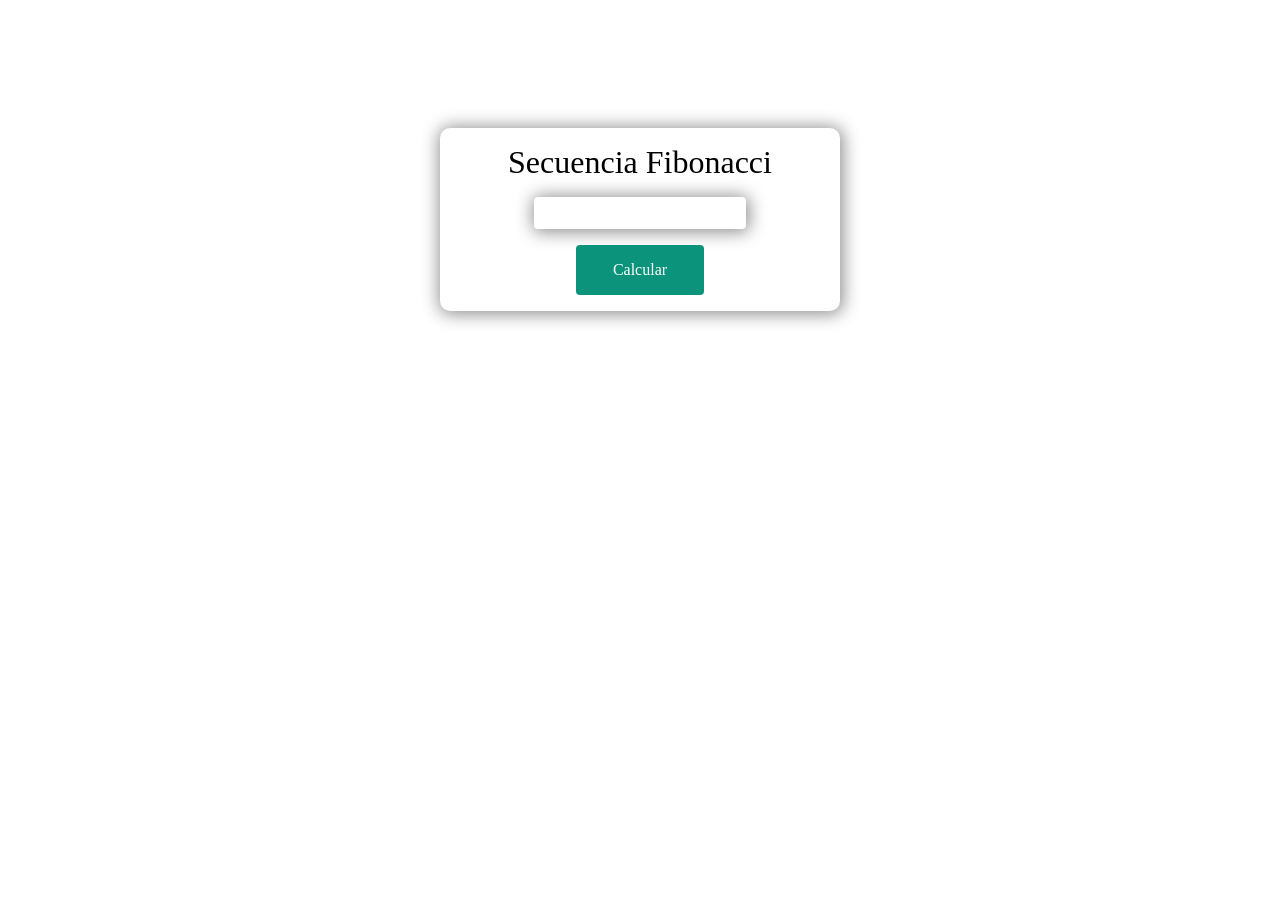
<file: Barahona-Carlos/Barahona_Carlos_Laboratorio#4/index.html>
<!DOCTYPE html>
<html lang="en">
<head>
    <meta charset="UTF-8">
    <meta http-equiv="X-UA-Compatible" content="IE=edge">
    <meta name="viewport" content="width=device-width, initial-scale=1.0">
    <link rel="stylesheet" href="index.css">
    <link rel="stylesheet" href="cssreset.css">
    <title>Serie Fibonacci Cambio test</title>
</head>
<body>
    <section id="form-container">
        <h3>Secuencia Fibonacci</h3>
    <form id="form">
     <input type="number" name="numero" id="num"></input>
     <button type="button" onclick="getInput()">Calcular</button>
    </form>
    </section>
    <section class="output" id="output-container"> 
     <!--<div class="card" onclick="getCard(this.id)" id="card1">1</div>
     <div class="card" onclick="getCard(this.id)"" id="card2">2</div>-->
    </section>
</body>
<script src="index.js"></script>
</html>
</file>
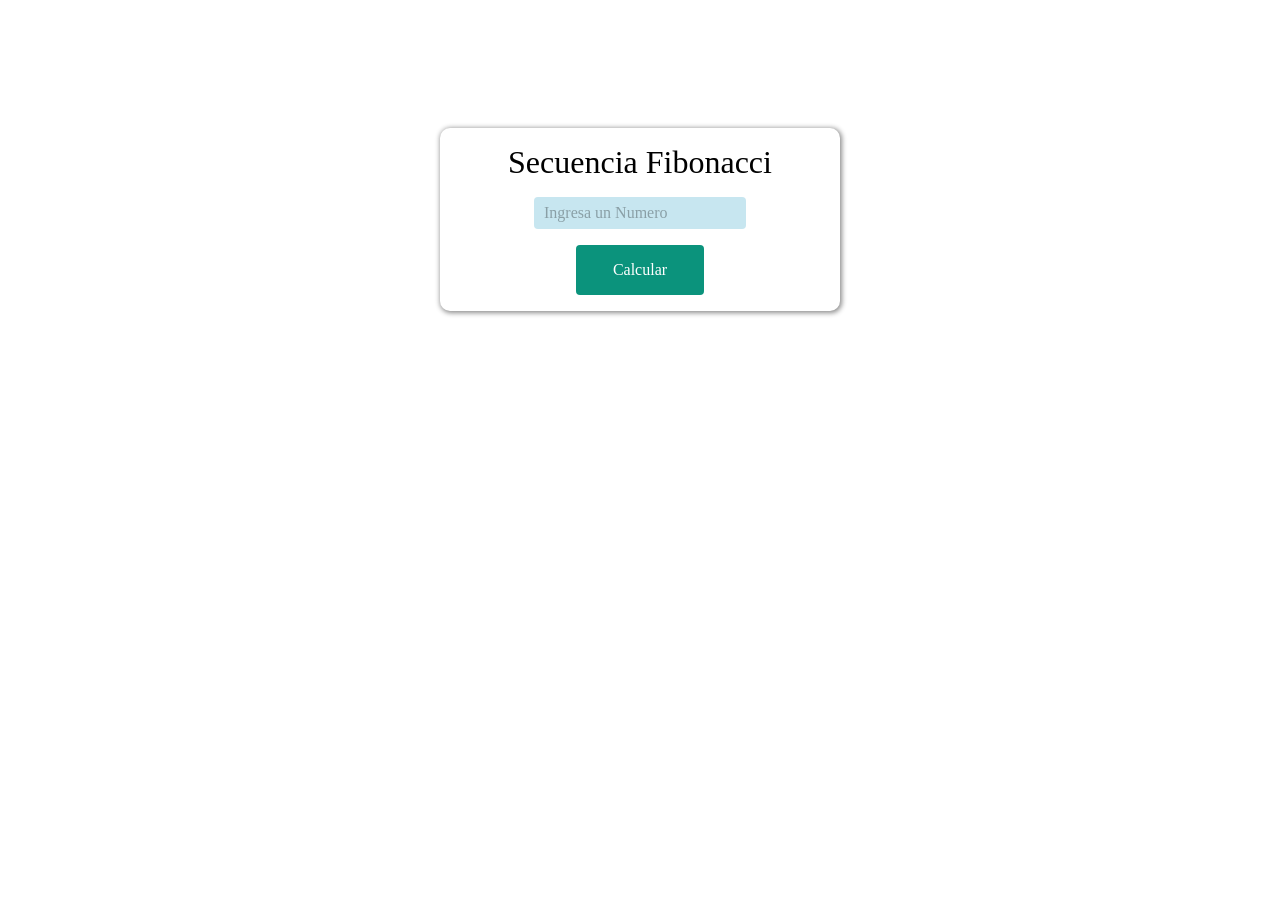
<file: Barahona-Carlos/Barahona_Carlos_Laboratorio#5/index.html>
<!DOCTYPE html>
<html lang="en">
<head>
    <meta charset="UTF-8">
    <meta http-equiv="X-UA-Compatible" content="IE=edge">
    <meta name="viewport" content="width=device-width, initial-scale=1.0">
    <link rel="stylesheet" href="index.css">
    <link rel="stylesheet" href="cssreset.css">
    <title>Lab#5</title>
</head>
<body>
 <section id="form-container">
     <h3>Secuencia Fibonacci</h3>
            <form id="form">
               <input type="text" name="numero" id="num" placeholder="Ingresa un Numero"></input>

               <button class="btn" type="submit">Calcular</button>
            </form>
 </section>
 <section class="output" id="output-container"> 
     
 </section>
</body>
   <script src="util.js"></script>
   <script src="index.js"></script>
</html>
</file>
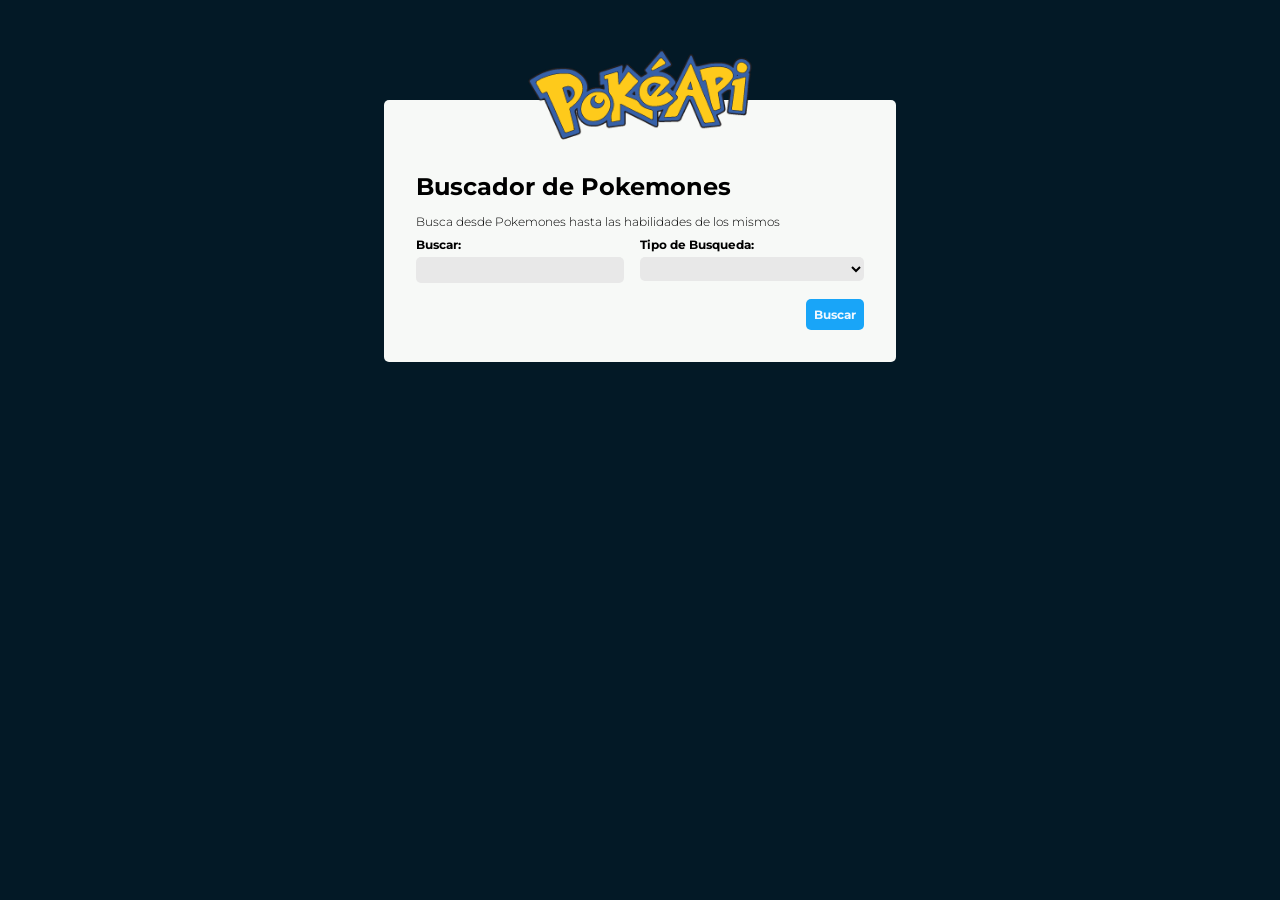
<file: Barahona-Carlos/Barahona_Carlos_Parcial #2/index.html>
<!DOCTYPE html>
<html lang="en">

<head>
  <link rel="stylesheet" href="cssreset.css">
  <link rel="stylesheet" href="pkdx.css">
  <meta charset="UTF-8">
  <meta http-equiv="X-UA-Compatible" content="IE=edge">
  <meta name="viewport" content="width=device-width, initial-scale=1.0">
  <title>Laboratorio #6</title>
</head>

<body>

 
 
  <section id="formContiner">

    <div id="pokeLogo">
    <img src="pokeapi_256.png"></div>
    <form id="pokemon-finder-form">
      <h1>Buscador de Pokemones</h1>
      <h3>Busca desde Pokemones hasta las habilidades de los mismos</h3>
      <div id="search">
        <label for="">Buscar:</label>
        <input id="pokemon-finder-query" type="text">
      </div>
      <div id="searchType">
        <label for="">Tipo de Busqueda:</label>
        <select id="pokemon-finder-search-type">
          <option value=""></option>
          <option value="pokemon">pokemon</option>
          <option value="ability">ability</option>
        </select>
      </div>
      <div id="button_div">
        <button id="clean">Limpiar</button>
        <button id="buscar" type="submit">Buscar</button>
      </div>
    </form>
  </section>
  <section id="pokemon-finder-response">

  </section>
  <script src="utils.js"></script>
  <script src="index.js"></script>
</body>

</html>
</file>
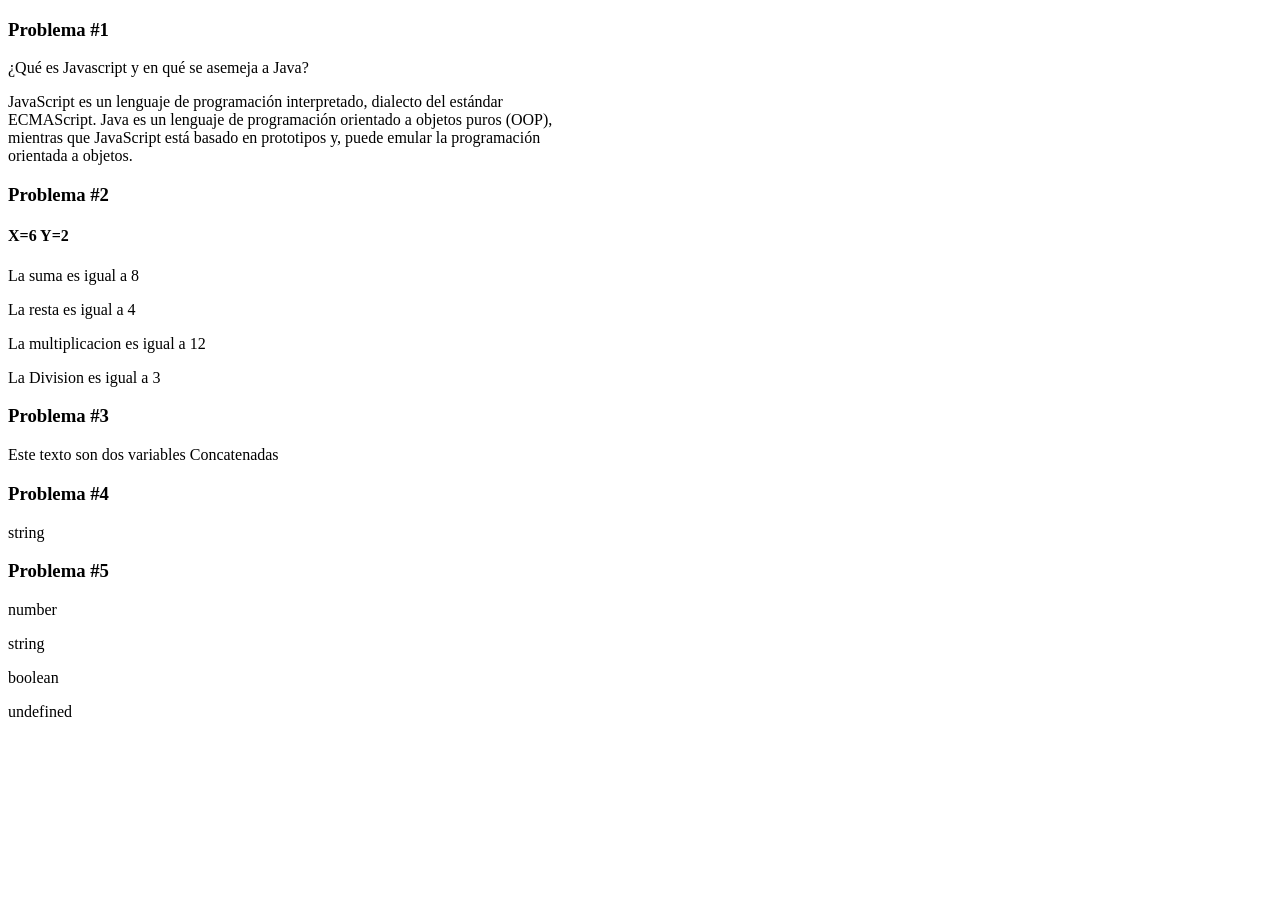
<file: Barahona-Carlos/Barahona_Carlos_Laboratorio#2/Lab2.html>
<!DOCTYPE html>
<html lang="en">
<head>
    <!--<link rel="stylesheet" href="tarea1.css">-->
    <meta charset="UTF-8">
    <meta http-equiv="X-UA-Compatible" content="IE=edge">
    <meta name="viewport" content="width=device-width, initial-scale=1.0">
    <title>Tarea#1</title>
</head>
<body>
 <section>
    <h3>Problema #1</h3>
         <p>¿Qué es Javascript y en qué se asemeja a Java?</p>
         <p class="Answer" style="width:45%"></p>
  </section>
  <section>
    <h3>Problema #2</h3>
    <h4>X=6 Y=2</h4>
        <p class="Suma"></p>
        <p class="Resta"></p>
        <p class="Multiplicacion"></p>
        <p class="Division"></p>
  </section>
  <section>
    <h3>Problema #3</h3>
    <p class="Ckt"></p>
  </section>
  <section>
    <h3>Problema #4</h3>
    <p class="t"></p>
  </section>
  <section>
    <h3>Problema #5</h3>
    <p class="obj1"></p>
    <p class="obj2"></p>
    <p class="obj3"></p>
    <p class="obj4"></p>
  </section>

   <script src="Lab2.js"></script>
  
</body>
</html>
</file>
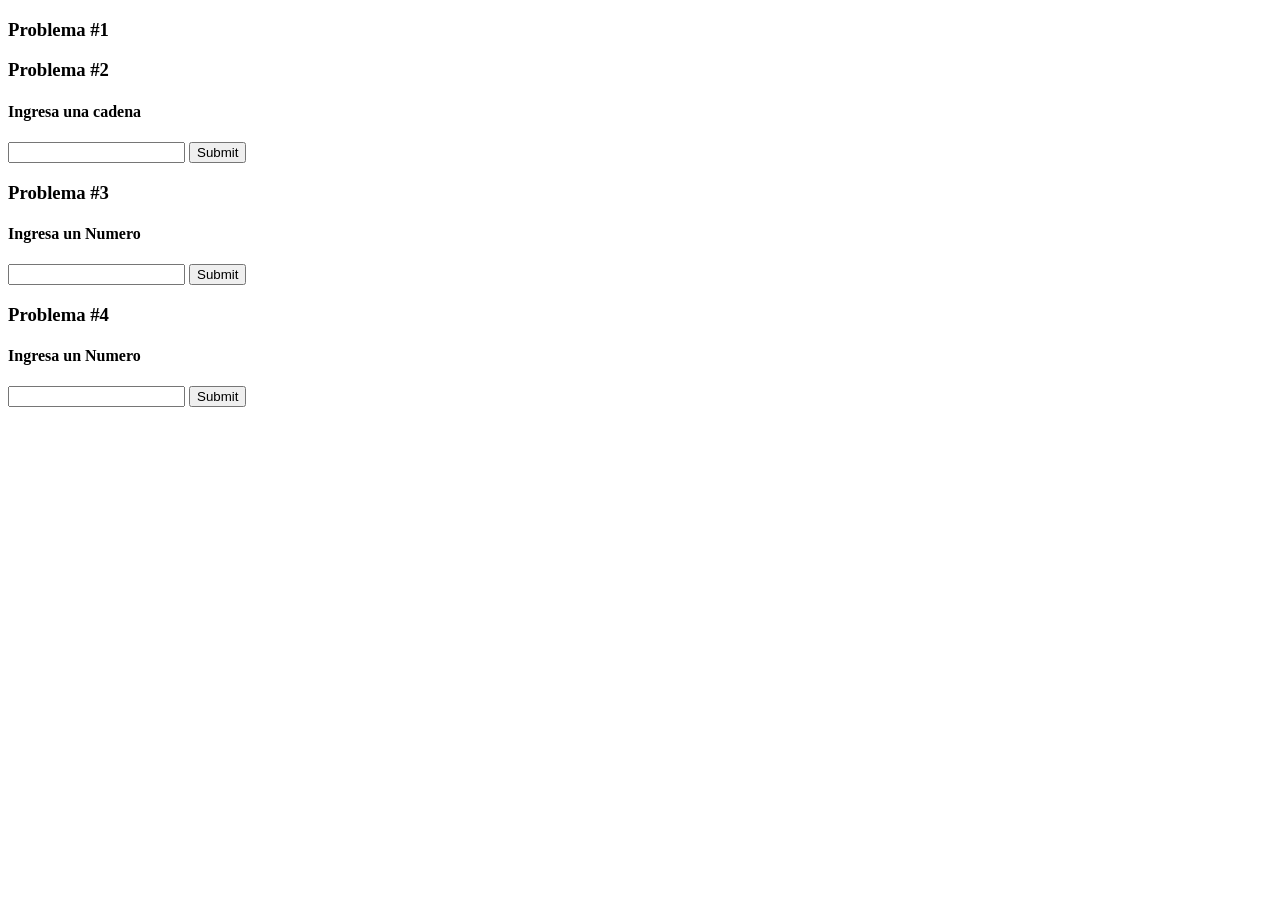
<file: Barahona-Carlos/Barahona_Carlos_Laboratorio#3/lab3.html>
<!DOCTYPE html>
<html lang="en">
<head>
    <meta charset="UTF-8">
    <meta http-equiv="X-UA-Compatible" content="IE=edge">
    <meta name="viewport" content="width=device-width, initial-scale=1.0">
    <title>Laboratorio #3</title>
</head>
<body>
    <section>
    <h3>Problema #1</h3>
    <p class="decimal"></p>
    <p class="binario"></p>
    <p class="palindromo"></p>
    </section>
    <section>
        <h3>Problema #2</h3>
        <h4>Ingresa una cadena</h4>
        <form>
        <input type="text" name="a" id="a">
        <button type="button" onclick="getInput()">Submit</button>
    </form>
        <p class="howmany"></p>
    </section>
    <section>
     <h3>Problema #3</h3>
     <h4>Ingresa un Numero</h4>
     <form>
     <input type="number" name="year" id="year">
     <button type="button" onclick="getInput2()">Submit</button>
      </form>
       <p class="bisiesto"></p>
       </section>
    <section>
        <h3>Problema #4</h3>
        <h4>Ingresa un Numero</h4>
        <form>
        <input type="number" name="prime" id="prime">
        <button type="button" onclick="getInput3()">Submit</button>
         </form>
          <p class="numprimo"></p>
          </section>
    </section>

    <script src="lab3.js"></script>
</body>
</html>
</file>
<file: Barahona-Carlos/Barahona_Carlos_Laboratorio#4/index.css>
body{
    padding-top:10%
}
#form-container{
display:flex;
flex-direction:column;
margin: auto;
width: 45%;
min-width:270px;
max-width: 400px;
padding: 1rem;
background-color: white;
border-radius:10px;
box-shadow: 1px 1px 17px 2px rgba(0,0,0,0.45);
margin-bottom: 2rem;
}
#form{

    display:flex;
    flex-direction:column;
    min-width:200px
}
h3{
    font-weight: 300;
    font-family: fantasy;
    font-size:2rem;
    margin: auto;
    padding-bottom: 1rem;
}
input{
    background-color:white;
    box-shadow: 1px 1px 17px 2px rgba(0,0,0,0.45);
    border-radius:4px;
    height: 2rem;
    margin: auto;
    margin-bottom:1rem;
    padding: 10px
}
button{
    text-align:center;
    align-self: center;
    background-color:rgb(11, 147, 124);
    color:white;
    font-size: 100%;
    font-family: fantasy;
    padding: 1rem;
    border-radius:4px;
    width:35%;
  
}
button:hover{
    align-self: center;
    background-color:rgb(11, 147, 124);
    color:white;
    font-size: 110%;
    font-family: fantasy;
    padding: 1rem;
    border-radius:4px;
    width:35%;
    box-shadow: 1px 1px 17px 2px rgba(0,0,0,0.45);
}
#output-container{
    padding: 1rem;
    width: 90%;
    justify-content: center;
    margin: auto;
    display: flex;
    flex-wrap: wrap;
    
}
.card{
    font-weight: 100;
    font-family: fantasy;
    margin: 1rem;
    padding: 1rem;
    border-radius:5px;
    box-shadow: 1px 1px 5px 1px rgba(0,0,0,0.45);
    opacity: 0;
    
    
}
.card:hover{
    font-weight: 100;
    font-family: fantasy;
    margin: 1rem;
    padding: 1rem;
    border-radius:5px;
    box-shadow: 1px 1px 5px 1px rgba(0,0,0,0.45);
    cursor:pointer;
    
    
}
div{
    animation: fadeIn 3s;
    -webkit-animation: fadeIn 3s;
    animation-fill-mode: forwards;
}
@keyframes fadeIn {
  0% {opacity:0;}
  100% {opacity:1;}
}

@-webkit-keyframes fadeIn {
  0% {opacity:0;}
  100% {opacity:1;}
}
</file>
<file: Barahona-Carlos/Barahona_Carlos_Laboratorio#5/index.css>
body{
    padding-top:10%
}
#form-container{
display:flex;
flex-direction:column;
margin: auto;
width: 45%;
min-width:270px;
max-width: 400px;
padding: 1rem;
background-color: white;
border-radius:10px;
box-shadow: 1px 1px 5px 1px rgba(0,0,0,0.45);
margin-bottom: 2rem;
}
#form{

    display:flex;
    flex-direction:column;
    min-width:200px
}
h3{
    font-weight: 300;
    font-family: fantasy;
    font-size:2rem;
    margin: auto;
    padding-bottom: 1rem;
}
input{
    background-color: rgba(199, 230, 240, 0.986);
    font-weight: 500;
    border-width: 1px;
    border-radius:4px;
    height: 2rem;
    margin: auto;
    margin-bottom:1rem;
    padding: 10px
}
::placeholder{
 opacity: 30%;

}

button{
    text-align:center;
    align-self: center;
    background-color:rgb(11, 147, 124);
    color:white;
    font-size: 100%;
    font-family: fantasy;
    padding: 1rem;
    border-radius:4px;
    width:35%;
  
}
button:hover{
    text-align:center;
    align-self: center;
    background-color:rgb(126, 160, 154);
    color:rgba(12, 12, 12, 0.726);
    font-size: 100%;
    font-family: fantasy;
    padding: 1rem;
    border-radius:4px;
    width:35%;
    
}
#output-container{
    flex-direction: row;
    padding: 1rem;
    width: 90%;
    justify-content: center;
    margin: auto;
    display: flex;
    flex-wrap: wrap;
    
}
.card{
    font-weight: 100;
    font-family: fantasy;
    margin: 1rem;
    padding: 1rem;
    border-radius:5px;
    box-shadow: 1px 1px 5px 1px rgba(0,0,0,0.45);
    opacity: 0;
    
    
}
.card:hover{
    font-weight: 100;
    font-family: fantasy;
    margin: 1rem;
    padding: 1rem;
    border-radius:5px;
    box-shadow: 1px 1px 5px 1px rgba(0,0,0,0.45);
    cursor:pointer;
    
    
}
div{
    animation: fadeIn 3s;
    -webkit-animation: fadeIn 3s;
    animation-fill-mode: forwards;
}
@keyframes fadeIn {
  0% {opacity:0;}
  100% {opacity:1;}
}

@-webkit-keyframes fadeIn {
  0% {opacity:0;}
  100% {opacity:1;}
}
</file>
<file: Barahona-Carlos/Barahona_Carlos_Parcial #2/pkdx.css>
@import url('https://fonts.googleapis.com/css2?family=Montserrat:wght@400;700&display=swap');

.montserrat {
    font-family: 'Montserrat', sans-serif;
}

body {
    background-color: #031926;
    font-family: 'Montserrat', sans-serif;
}

#formContiner {
    display: flex;
    background-color: #F7F9F7;
    border-radius: 5px;
    width: 40%;
    height: 10%;
    min-width: 488px;
    min-height: 262px;
    margin: auto;
    margin-top: 100px;
    padding-left: 2rem;
    padding-right: 2rem;
    padding-bottom: 2rem;
    flex-direction: column;
    justify-content: center;
    
}

#pokeLogo {
    height: 4.5rem;
    width: 50%;
    transform: translate(50%,-70%);
    min-width: 183px;
    
    
}

#pokemon-finder-form {
    display: flex;
    flex-wrap: wrap;
}

h1 {
    width: 100%;
    font-size: 24px;
    font-weight: 700;
    padding-bottom: 0.8rem;
}

h3 {
    font-size: 12px;
    font-weight: 300;
    width: 100%;
    padding-bottom: 0.5rem;
}

h2 {
    font-size: 12px;
    font-weight: 700;
}

label {
    font-size: 12px;
    font-weight: 700;
    padding-bottom: 0.3rem;
}

input {
    background-color: #E8E8E8;
    border-radius: 5px;
    width: 100%;
    height: 1.5rem;
    padding: 0.8rem;
}

option {
    background-color: #E8E8E8;
    color: #031926;
    padding: 0.5rem;
}

select {
    border-radius: 5px;
    width: 100%;
    background-color: #E8E8E8;
    height: 1.5rem;
    padding-left: 0.8rem;
    padding-top: 0.1rem;
    -webkit-appearance: listbox
}

select:focus option:first-of-type {
    display: none;
}

#search {
    display: flex;
    flex-direction: column;
    width: 50%;
    padding-right: 1rem;
}

#searchType {
    display: flex;
    flex-direction: column;
    width: 50%;
}

#button_div {
    display: flex;
    width: 100%;
    justify-content: space-between;
    padding-top: 1rem;
}

#buscar {
    background-color: #19A5F8;
    padding: 0.5rem;
    color: aliceblue;
    font-size: 12px;
    font-weight: 700;
    border-radius: 5px;
}

#infoBox {
    background-color: #F7F9F7;
    border-radius: 5px;
    width: 40%;
    height: 10%;
    min-width: 488px;
    min-height: 262px;
    margin: auto;
    margin-top: 25px;
    padding: 2rem;
    padding-left: 3rem;
    padding-right: 3rem;
    font-size: 12px;
    font-weight: 300;
}

h4 {
    font-family: Montserrat;
    font-size: 18px;
    font-weight: 900;
    padding-bottom: 1rem;
}

#sprite_stats {
    display: flex;
    justify-content: space-between;
    width: 89%;
}

#Evo_ab {
    padding-top: 1rem;
    display: flex;
    justify-content: space-between;
    width: 90%;

}

.sprite {
    height: 70px;
    width: 70px;
    transform: scale(1);
    padding-top: 0.3rem;

}

li {
    list-style: disc;
    list-style-position: inside;

}

#clean {
    background-color: #19A5F8;
    padding: 0.5rem;
    color: aliceblue;
    font-size: 12px;
    font-weight: 700;
    border-radius: 5px;
    visibility: hidden;
}
</file>
<file: Barahona-Carlos/Barahona_Carlos_Laboratorio#4/cssreset.css>
/***
    The new CSS reset - version 1.5.1 (last updated 1.3.2022)
    GitHub page: https://github.com/elad2412/the-new-css-reset
***/

/*
    Remove all the styles of the "User-Agent-Stylesheet", except for the 'display' property
    - The "symbol *" part is to solve Firefox SVG sprite bug
 */
 *:where(:not(iframe, canvas, img, svg, video):not(svg *, symbol *)) {
    all: unset;
    display: revert;
}

/* Preferred box-sizing value */
*,
*::before,
*::after {
    box-sizing: border-box;
}

/* Reapply the pointer cursor for anchor tags */
a, button {
    cursor: revert;
}

/* Remove list styles (bullets/numbers) */
ol, ul, menu {
    list-style: none;
}

/* For images to not be able to exceed their container */
img {
    max-width: 100%;
}

/* removes spacing between cells in tables */
table {
    border-collapse: collapse;
}

/* revert the 'white-space' property for textarea elements on Safari */
textarea {
    white-space: revert;
}

/* minimum style to allow to style meter element */
meter {
    -webkit-appearance: revert;
    appearance: revert;
}

/* reset default text opacity of input placeholder */
::placeholder {
    color: unset;
}

/* fix the feature of 'hidden' attribute.
   display:revert; revert to element instead of attribute */
:where([hidden]) {
    display: none;
}

/* revert for bug in Chromium browsers
   - fix for the content editable attribute will work properly. */
:where([contenteditable]) {
    -moz-user-modify: read-write;
    -webkit-user-modify: read-write;
    overflow-wrap: break-word;
    -webkit-line-break: after-white-space;
}

/* apply back the draggable feature - exist only in Chromium and Safari */
:where([draggable="true"]) {
    -webkit-user-drag: element;
}
</file>
<file: Barahona-Carlos/Barahona_Carlos_Laboratorio#5/cssreset.css>
/***
    The new CSS reset - version 1.5.1 (last updated 1.3.2022)
    GitHub page: https://github.com/elad2412/the-new-css-reset
***/

/*
    Remove all the styles of the "User-Agent-Stylesheet", except for the 'display' property
    - The "symbol *" part is to solve Firefox SVG sprite bug
 */
 *:where(:not(iframe, canvas, img, svg, video):not(svg *, symbol *)) {
    all: unset;
    display: revert;
}

/* Preferred box-sizing value */
*,
*::before,
*::after {
    box-sizing: border-box;
}

/* Reapply the pointer cursor for anchor tags */
a, button {
    cursor: revert;
}

/* Remove list styles (bullets/numbers) */
ol, ul, menu {
    list-style: none;
}

/* For images to not be able to exceed their container */
img {
    max-width: 100%;
}

/* removes spacing between cells in tables */
table {
    border-collapse: collapse;
}

/* revert the 'white-space' property for textarea elements on Safari */
textarea {
    white-space: revert;
}

/* minimum style to allow to style meter element */
meter {
    -webkit-appearance: revert;
    appearance: revert;
}

/* reset default text opacity of input placeholder */
::placeholder {
    color: unset;
}

/* fix the feature of 'hidden' attribute.
   display:revert; revert to element instead of attribute */
:where([hidden]) {
    display: none;
}

/* revert for bug in Chromium browsers
   - fix for the content editable attribute will work properly. */
:where([contenteditable]) {
    -moz-user-modify: read-write;
    -webkit-user-modify: read-write;
    overflow-wrap: break-word;
    -webkit-line-break: after-white-space;
}

/* apply back the draggable feature - exist only in Chromium and Safari */
:where([draggable="true"]) {
    -webkit-user-drag: element;
}
</file>
<file: Barahona-Carlos/Barahona_Carlos_Parcial #2/cssreset.css>
/***
    The new CSS reset - version 1.5.1 (last updated 1.3.2022)
    GitHub page: https://github.com/elad2412/the-new-css-reset
***/

/*
    Remove all the styles of the "User-Agent-Stylesheet", except for the 'display' property
    - The "symbol *" part is to solve Firefox SVG sprite bug
 */
 *:where(:not(iframe, canvas, img, svg, video):not(svg *, symbol *)) {
    all: unset;
    display: revert;
}

/* Preferred box-sizing value */
*,
*::before,
*::after {
    box-sizing: border-box;
}

/* Reapply the pointer cursor for anchor tags */
a, button {
    cursor: revert;
}

/* Remove list styles (bullets/numbers) */
ol, ul, menu {
    list-style: none;
}

/* For images to not be able to exceed their container */
img {
    max-width: 100%;
}

/* removes spacing between cells in tables */
table {
    border-collapse: collapse;
}

/* revert the 'white-space' property for textarea elements on Safari */
textarea {
    white-space: revert;
}

/* minimum style to allow to style meter element */
meter {
    -webkit-appearance: revert;
    appearance: revert;
}

/* reset default text opacity of input placeholder */
::placeholder {
    color: unset;
}

/* fix the feature of 'hidden' attribute.
   display:revert; revert to element instead of attribute */
:where([hidden]) {
    display: none;
}

/* revert for bug in Chromium browsers
   - fix for the content editable attribute will work properly. */
:where([contenteditable]) {
    -moz-user-modify: read-write;
    -webkit-user-modify: read-write;
    overflow-wrap: break-word;
    -webkit-line-break: after-white-space;
}

/* apply back the draggable feature - exist only in Chromium and Safari */
:where([draggable="true"]) {
    -webkit-user-drag: element;
}
</file>
